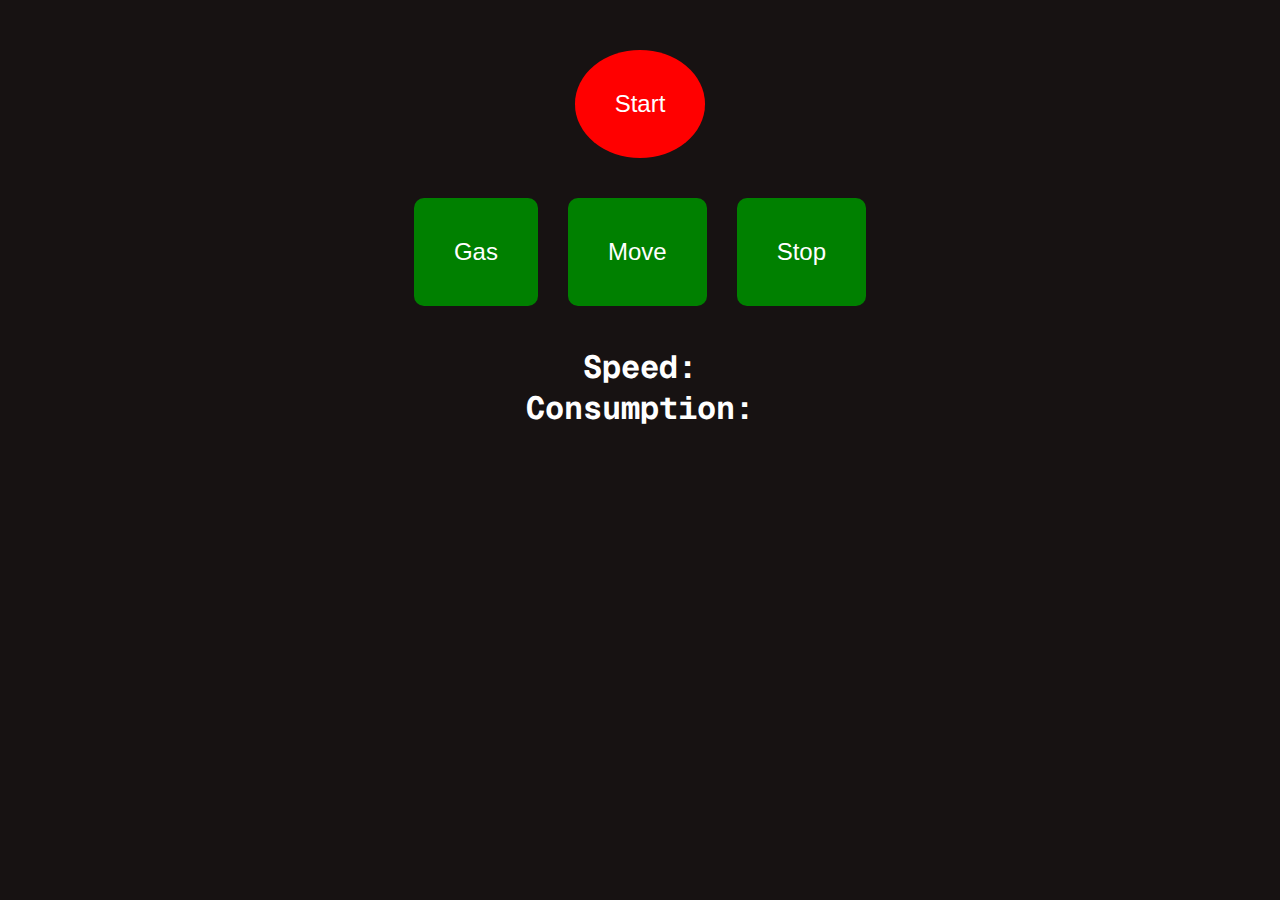
<file: app.html>
<!DOCTYPE html>
<html lang="en">
  <head>
    <meta charset="UTF-8" />
    <meta name="viewport" content="width=device-width, initial-scale=1.0" />
    <title>Car</title>
    <link rel="stylesheet" href="/app.css" />
  </head>
  <body>
    <div class="container">
      <button class="start">Start</button>
      <div class="btn-div">
        <button class="btn gas">Gas</button>
        <button class="btn move">Move</button>
        <button class="btn stop">Stop</button>
      </div>
      <h1 >Speed: <span class="speed-text"></span></h1>
      <h1 >Consumption: <span class="consumption-text"></span></h1>
    </div>
    <script src="/app.js"></script>
  </body>
</html>
</file>
<file: app.css>
@import url("https://fonts.googleapis.com/css2?family=Geist+Mono:wght@100..900&display=swap");
* {
  padding: 0;
  margin: 0;
  box-sizing: border-box;
}
body {
  background-color: rgba(17, 12, 12, 0.977);
  font-family: "Geist Mono", serif;
}
.container {
  max-width: 1200px;
  width: 100%;
  margin: 0 auto;
  text-align: center;
  padding: 50px;
}
.start {
  border-radius: 50%;
  padding: 40px 40px;
  border: none;
  background-color: red;
  color: white;
  font-size: 24px;
  cursor: pointer;
}
.btn-div {
  padding-top: 40px;
  padding-bottom: 40px;
  display: flex;
  justify-content: center;
  gap: 30px;
}
.btn {
  padding: 40px 40px;
  border-radius: 10px;
  border: none;
  background-color: green;
  color: white;
  font-size: 24px;
  cursor: pointer;
}
h1{
    color: white;
}
</file>
